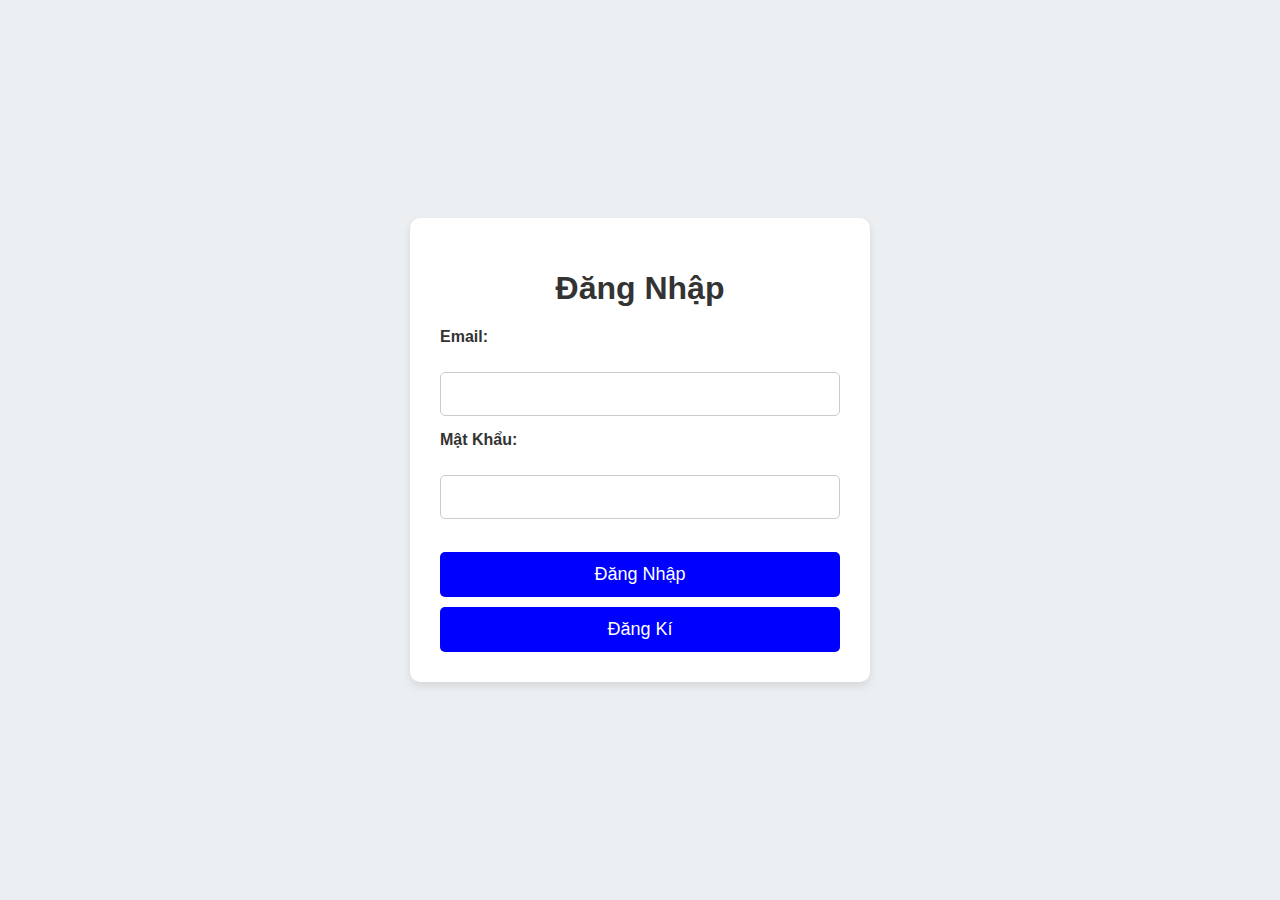
<file: html/login.html>
<!DOCTYPE html>
<html lang="en">

<head>
    <meta charset="UTF-8">
    <meta name="viewport" content="width=device-width, initial-scale=1.0">
    <title>Login Form</title>
    <link rel="stylesheet" href="../css/login.css">
    <link href="https://cdn.jsdelivr.net/npm/bootstrap@5.0.2/dist/css/bootstrap.min.css" rel="stylesheet"
        integrity="sha384-EVSTQN3/azprG1Anm3QDgpJLIm9Nao0Yz1ztcQTwFspd3yD65VohhpuuCOmLASjC" crossorigin="anonymous">
</head>

<body>
    <script src="../js/validation.js"></script>
    <form onsubmit="event.preventDefault(); loginUser();">
        <h1>Đăng Nhập</h1>
        <label for="login-email">Email:</label><br>
        <input type="text" id="login-email" name="login-email"><br>
        <label for="login-password">Mật Khẩu:</label><br>
        <input type="password" id="login-password" name="login-password"><br><br>
        <input type="submit" value="Đăng Nhập" >
        <button class="register">
            <a href="register.html">Đăng Kí</a>
        </button>
    </form>


    <script src="https://cdn.jsdelivr.net/npm/bootstrap@5.0.2/dist/js/bootstrap.bundle.min.js"
    integrity="sha384-MrcW6ZMFYlzcLA8Nl+NtUVF0sA7MsXsP1UyJoMp4YLEuNSfAP+JcXn/tWtIaxVXM"
    crossorigin="anonymous"></script>
</body>

</html>
</file>
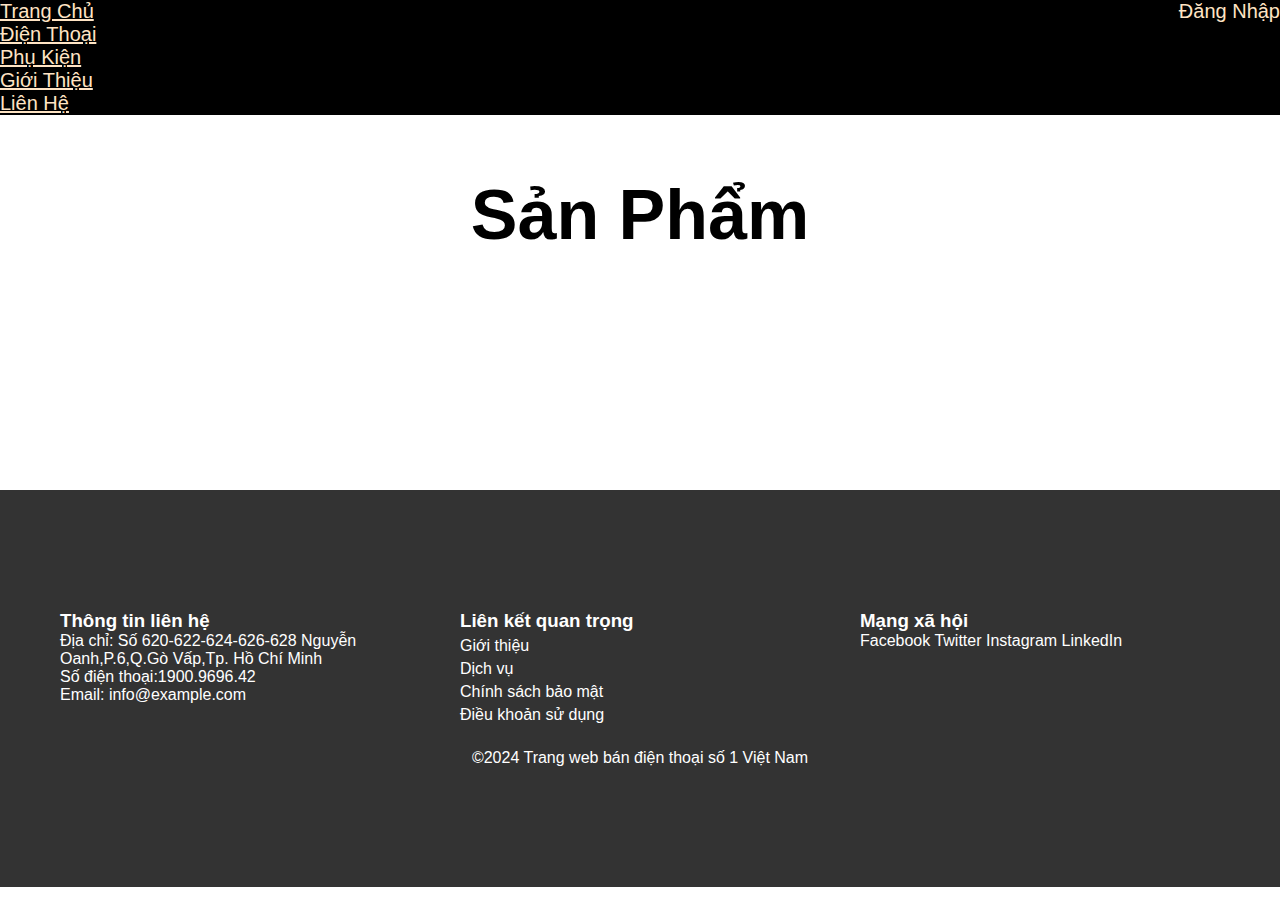
<file: html/product.html>
<!DOCTYPE html>
<html lang="en">

<head>
    <meta charset="UTF-8">
    <meta name="viewport" content="width=device-width, initial-scale=1.0">
    <title>Tankhanhphone</title>
    <link href="https://cdn.jsdelivr.net/npm/bootstrap@5.0.2/dist/css/bootstrap.min.css" rel="stylesheet"
        integrity="sha384-EVSTQN3/azprG1Anm3QDgpJLIm9Nao0Yz1ztcQTwFspd3yD65VohhpuuCOmLASjC" crossorigin="anonymous">
    <link rel="stylesheet" href="../css/index.css">
</head>

<body>
    <nav class="navbar navbar-expand-lg">
        <div class="container">
            <div class="collapse navbar-collapse" id="navbarNav">
                <div class="nav-left">
                    <ul class="navbar-nav">
                        <li class="nav-item">
                            <a class="nav-link active" aria-current="page" href="./index.html">Trang Chủ </a>
                        </li>
                        <li class="nav-item">
                            <a class="nav-link" href="./product.html">Điện Thoại</a>
                        </li>
                        <li class="nav-item">
                            <a class="nav-link" href="#">Phụ Kiện</a>
                        <li class="nav-item">
                            <a class="nav-link" href="../html/gioithieu.html">Giới Thiệu</a>
                        <li class="nav-item">
                            <a class="nav-link" href="#introduction2">Liên Hệ </a>
                        </li>
                </div>
                <div class="nav-right">
                    <h6 class="card_title"><a href="login.html">Đăng Nhập</a></h6>
                </div>
            </div>
    </nav>

    <div class="Product" id="Product">
        <h1>Sản Phẩm</h1> 
        <div class="filterable_cards container"></div>
    </div>

            <footer>
                <div class="introduction" id="introduction2">
                    <div class="footer-container">
                        <div class="footer-info">
                            <h3>Thông tin liên hệ</h3>
                            <p>Địa chỉ: Số 620-622-624-626-628 Nguyễn Oanh,P.6,Q.Gò Vấp,Tp. Hồ Chí Minh </p>
                            <p>Số điện thoại:1900.9696.42</p>
                            <p>Email: info@example.com</p>
                        </div>
                        <div class="footer-links">
                            <h3>Liên kết quan trọng</h3>
                            <ul>
                                <li><a href="/about">Giới thiệu</a></li>
                                <li><a href="/services">Dịch vụ</a></li>
                                <li><a href="/privacy">Chính sách bảo mật</a></li>
                                <li><a href="/terms">Điều khoản sử dụng</a></li>
                            </ul>
                        </div>
                        <div class="footer-social">
                            <h3>Mạng xã hội</h3>
                            <a href="https://facebook.com">Facebook</a>
                            <a href="https://twitter.com">Twitter</a>
                            <a href="https://instagram.com">Instagram</a>
                            <a href="https://linkedin.com">LinkedIn</a>
                        </div>
                    </div>
                    <div class="footer-bottom">
                        <p>&copy;2024 Trang web bán điện thoại số 1 Việt Nam </p>
                    </div>
                </div>
            
            </footer>
        
        
        
        <script src="https://cdn.jsdelivr.net/npm/bootstrap@5.0.2/dist/js/bootstrap.bundle.min.js"
            integrity="sha384-MrcW6ZMFYlzcLA8Nl+NtUVF0sA7MsXsP1UyJoMp4YLEuNSfAP+JcXn/tWtIaxVXM"
            crossorigin="anonymous"></script>
        <script src="../js/product.js"></script>
</body>
        
</html>
</file>
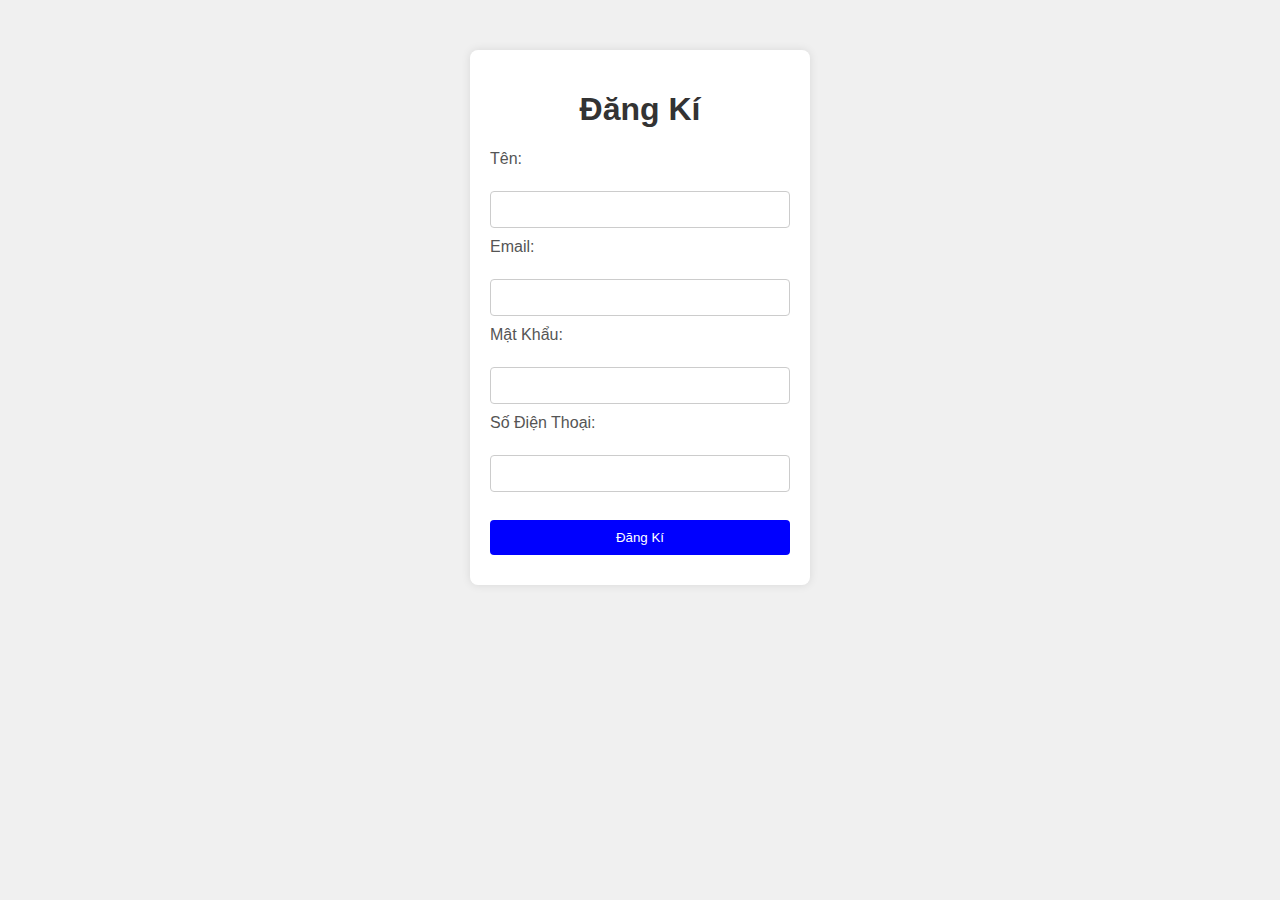
<file: html/register.html>
<!DOCTYPE html>
<html lang="en">
<head>
    <meta charset="UTF-8">
    <meta name="viewport" content="width=device-width, initial-scale=1.0">
    <title>Registration Form</title>
    <link rel="stylesheet" href="../css/register.css">
    <link href="https://cdn.jsdelivr.net/npm/bootstrap@5.0.2/dist/css/bootstrap.min.css" rel="stylesheet"
        integrity="sha384-EVSTQN3/azprG1Anm3QDgpJLIm9Nao0Yz1ztcQTwFspd3yD65VohhpuuCOmLASjC" crossorigin="anonymous">
</head>
<body>
    
    <form onsubmit="return validateForm()">
        <h1>Đăng Kí</h1>
        <label for="username">Tên:</label><br>
        <input type="text" id="username" name="username"><br>
        <label for="email">Email:</label><br>
        <input type="text" id="email" name="email"><br>
        <label for="password">Mật Khẩu:</label><br>
        <input type="password" id="password" name="password"><br>
        <label for="phone">Số Điện Thoại:</label><br>
        <input type="text" id="phone" name="phone"><br><br>
        <input type="submit" value="Đăng Kí">
    </form>






    <script src="https://cdn.jsdelivr.net/npm/bootstrap@5.0.2/dist/js/bootstrap.bundle.min.js"
    integrity="sha384-MrcW6ZMFYlzcLA8Nl+NtUVF0sA7MsXsP1UyJoMp4YLEuNSfAP+JcXn/tWtIaxVXM"
    crossorigin="anonymous"></script>
    <script src="../js/validation.js"></script>
</body>
</html>
</file>
<file: css/login.css>
body {
    font-family: 'Segoe UI', Tahoma, Geneva, Verdana, sans-serif;
    background-color: #eceff1;
    display: flex;
    justify-content: center;
    align-items: center;
    height: 100vh;
    margin: 0;
}

h1 {
    text-align: center;
    color: #333;
}

form {
    background: #fff;
    padding: 30px;
    border-radius: 10px;
    box-shadow: 0 4px 8px rgba(0, 0, 0, 0.1);
    max-width: 400px;
    width: 100%;
}

label {
    display: block;
    margin-bottom: 8px;
    font-weight: bold;
    color: #333;
}

input[type="text"], input[type="password"] {
    width: 100%;
    padding: 12px;
    margin-bottom: 15px;
    border: 1px solid #ccc;
    border-radius: 5px;
    box-sizing: border-box;
    font-size: 16px;
}

input[type="submit"], button {
    width: 100%;
    padding: 12px;
    border: none;
    border-radius: 5px;
    background-color: blue;
    color: white;
    font-size: 18px;
    cursor: pointer;
    transition: background-color 0.3s ease;
}

button a {
    color: white;
    text-decoration: none;
    display: block;
    text-align: center;
    
;
}


a {
    text-decoration: none;
    color: inherit;
}

a:hover {
    text-decoration: underline;
}

.register {
    margin-top: 10px;
}
</file>
<file: css/index.css>
.navbar{
    background-color:black ;
   
}
.navbar .container a{
    color:bisque ;
    font-size: 20px;
}
.navbar .container .collapse{
    display: flex;
    justify-content:space-between;
}
.introduction h1{
    text-align: center;     
    font-weight: bold;  
    font-size: 50px;
}
.introduction ul{
    text-align: left;
}
.navbar .container .nav-right a{
    text-decoration: none;
    color: bisque;
    font-size: 20px;
}
.introduction{
    margin: 100px 0;
}
.introduction .container li{
    font-size: 25px;

}


@import url('https://fonts.googleapis.com/css2?family=Poppins:ital,wght@0,100;0,200;0,300;0,400;0,500;0,600;0,700;0,800;0,900;1,100;1,200;1,300;1,400;1,500;1,600;1,700;1,800;1,900&display=swap');




*{
    margin: 0;
    padding: 0;
    box-sizing: border-box;
    font-family: 'Poppins', sans-serif;
}
body{
    /* Chiều cao tối thiểu */
    min-height: 100px;
}
.container{
    /* Giúp điều chỉnh các khối dễ hơn */
    position: relative;
    max-width: 1350px;
    width: 100%;
}
button{
    padding: 10px 20px;
    font-size: 18px;
    background: #fff;
    border: none;
    /* Bo tròn các element */
    border-radius: 6px;
    /* Thay đổi con trỏ chuột khi click chuột vào nút button */
    cursor: pointer;
    /* Sử dụng bóng nhẹ cho phần button */
    box-shadow: 0 0 10px rgba(0, 0, 0, 0.05);
}

.filter_buttons{
    /* Định nghĩa và phân chia bố cục cho các thẻ con nằm trong */
    display: flex;
    align-items: center;
    /* xác định khoảng cách của các phần tử nằm trong flex */
    gap: 10px;
    /* Nếu các phần tử không còn đủ không gian sẽ được di chuyển xuống phía dưới */
    flex-wrap: wrap;
}
button.active{
    background-color: #4070f4;
    color: #fff;
}



.filterable_cards{
    gap: 20px;
    display: flex;
    margin-top: 25px;
    flex-wrap: wrap;
}
.card{
    flex-grow: 1;
    flex-basis: 300px;
    background-color: #fff;
    padding: 3px;
    border-radius: 8px;
}
.card img{
    width: 100%;
    border-radius: 8px 8px 0 0;
    height: auto;
    object-fit: cover;
}
.card_body{
    padding: 15px 20px 20px;
}
.card_title{
    font-size: 20px;
    font-weight: 500;
    color: #333;
}
.card_text{
    font-size: 18px;
    color: #333;
}
.card.hide{
    display: none;
}

.header{
    height: 50px;
    position: relative;
}
.Product h1{
    text-align: center; 
    font-weight: 100px;
    margin: 50px 0 0;
    padding: 10px;
}
footer {
    background-color: #333;
    color: #fff;
    padding: 20px 0;
}

.footer-container {
    display: flex;
    justify-content: space-around;
    max-width: 1200px;
    margin: 0 auto;
}

.footer-info, .footer-links, .footer-social {
    width: 30%;
}

.footer-links ul {
    list-style: none;
    padding: 0;
}

.footer-links li {
    margin: 5px 0;
}

.footer-links a, .footer-social a {
    color: #fff;
    text-decoration: none;
}

.footer-links a:hover, .footer-social a:hover {
    text-decoration: underline;
}

.footer-bottom {
    text-align: center;
    margin-top: 20px;
}


.Product h1{
    color:black;
    text-align: center;
    font-size: 70px;
}

.Product{
    margin-bottom: 200px;
}
.product-view{
    text-align: center;
    font-size: 30px;
    margin-top: 50px;
}
.product-view a{
    text-decoration: none;
    font-weight: 600;
}
.product-detail img {
    height: 500px;
    margin: 60px;
    padding: 40px;
}
.product-detail h1{
    text-align: center;
    margin-top: 180px;
    font-size: 60px;
}
.product-detail p {
     font-size: 30px;
    text-align: center;

}
</file>
<file: css/register.css>
body {
    font-family: Arial, sans-serif;
    background-color: #f0f0f0;
    margin: 0;
    padding: 0;
}

h1 {
    text-align: center;
    color: #333;
}

form {
    background-color: #fff;
    margin: 50px auto;
    padding: 20px;
    border-radius: 8px;
    box-shadow: 0 0 10px rgba(0, 0, 0, 0.1);
    width: 300px;
}

label {
    display: block;
    margin-bottom: 5px;
    color: #555;
}

input[type="text"],
input[type="password"],
input[type="submit"] {
    width: 100%;
    padding: 10px;
    margin-bottom: 10px;
    border: 1px solid #ccc;
    border-radius: 4px;
    box-sizing: border-box;
}

input[type="submit"] {
    background-color: blue;
    color: white;
    border: none;
    cursor: pointer;
}

input[type="submit"]:hover {
    background-color: blue;
}
</file>
